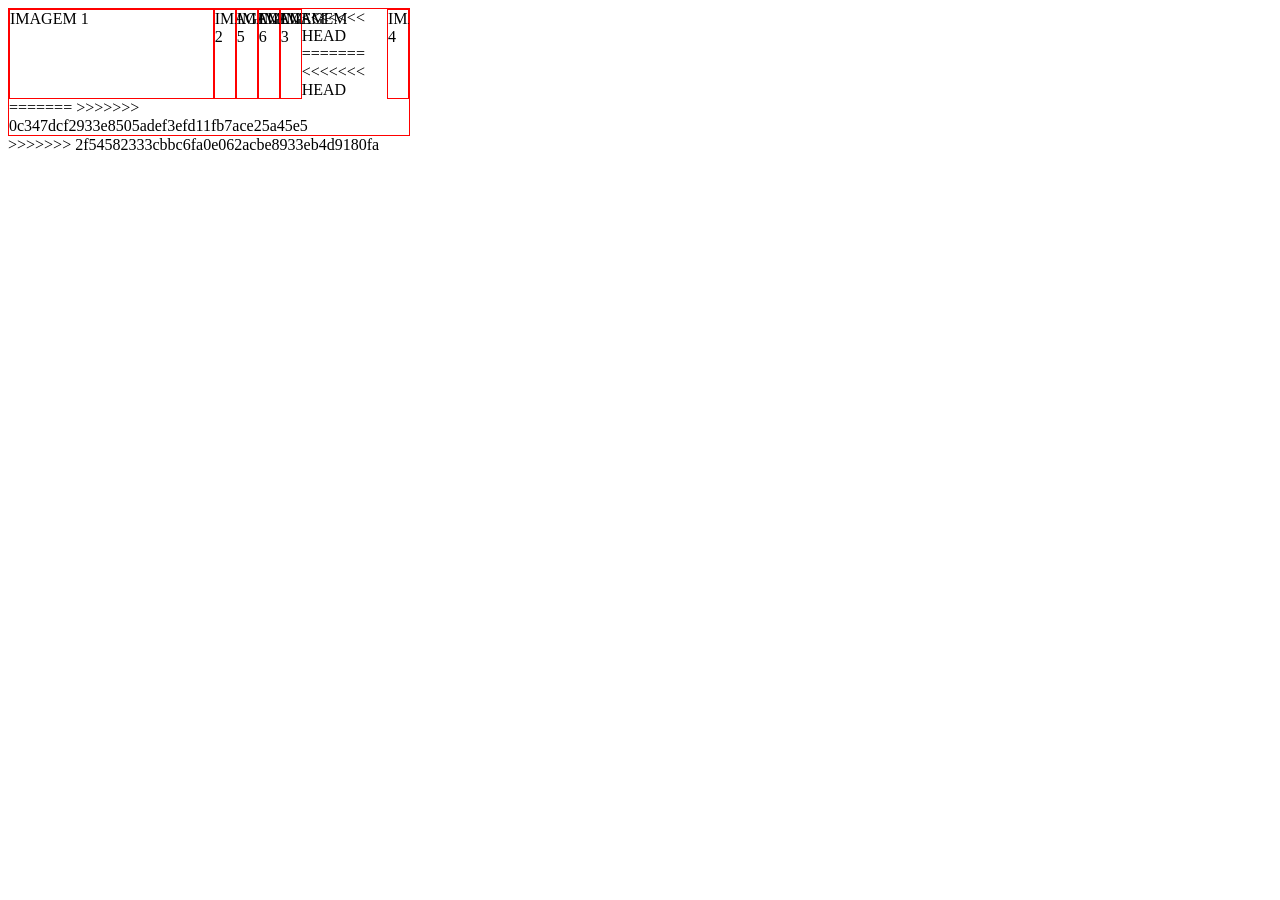
<file: teste.html>
<!DOCTYPE html>
<html lang="en">

<head>
  <meta charset="UTF-8">
  <meta name="viewport" content="width=device-width, initial-scale=1.0">
  <title>Slide 3d</title>
  <style>

    .item {
        width:20px;
        border: 1px solid red;
    }
    .u-1{
      width: 700px;
    }
    .fila
    {
      display: flex;
    }
    .janela
    {
      width: 400px;
      overflow: hidden;
      border: 1px solid red;
    }
  </style>
</head>

<body>

  <div class="janela">
        <div class="fila">
            <div class="item u-1">IMAGEM 1</div>
            <div class="item">IMAGEM 2</div>
            <div class="item">IMAGEM 5</div>
            <div class="item">IMAGEM 6</div>
            <div class="item">IMAGEM 3</div>
<<<<<<< HEAD
            
=======
<<<<<<< HEAD
            <div class="item">IMAGEM 4</div>
            
        </div>
=======

>>>>>>> 0c347dcf2933e8505adef3efd11fb7ace25a45e5
          </div>
>>>>>>> 2f54582333cbbc6fa0e062acbe8933eb4d9180fa
    </div>

  <script>


  </script>


</body>

</html>
</file>
